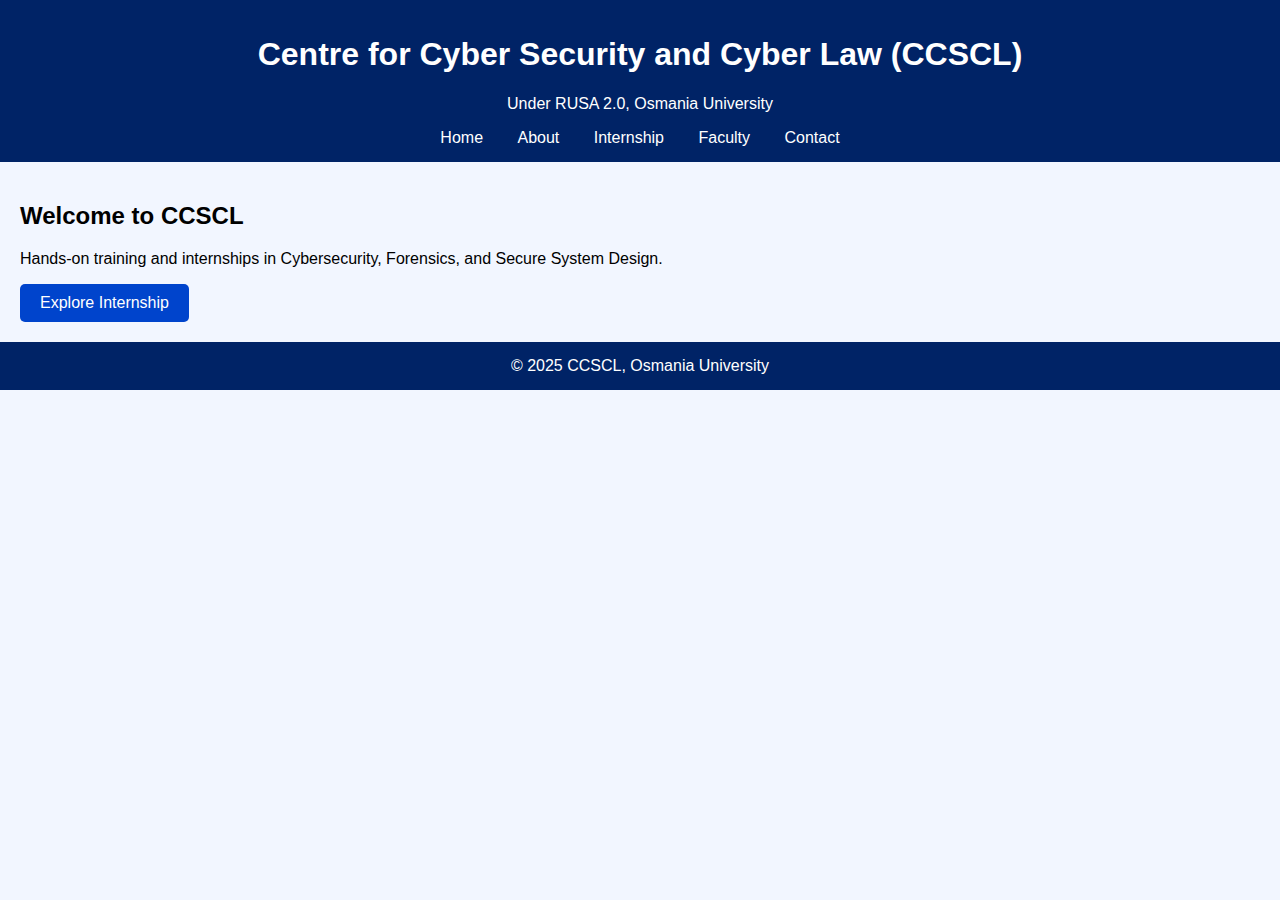
<file: index.html>
<!DOCTYPE html>
<html>
<head>
  <title>CCSCL - Home</title>
  <link rel="stylesheet" href="style.css">
</head>
<body>
<header>
  <h1>Centre for Cyber Security and Cyber Law (CCSCL)</h1>
  <p>Under RUSA 2.0, Osmania University</p>
  <nav>
    <a href="index.html">Home</a>
    <a href="about.html">About</a>
    <a href="internship.html">Internship</a>
    <a href="faculty.html">Faculty</a>
    <a href="contact.html">Contact</a>
  </nav>
</header>

<section>
  <h2>Welcome to CCSCL</h2>
  <p>Hands-on training and internships in Cybersecurity, Forensics, and Secure System Design.</p>
  <a class="btn" href="internship.html">Explore Internship</a>
</section>

<footer>
  &copy; 2025 CCSCL, Osmania University
</footer>
</body>
</html>
</file>
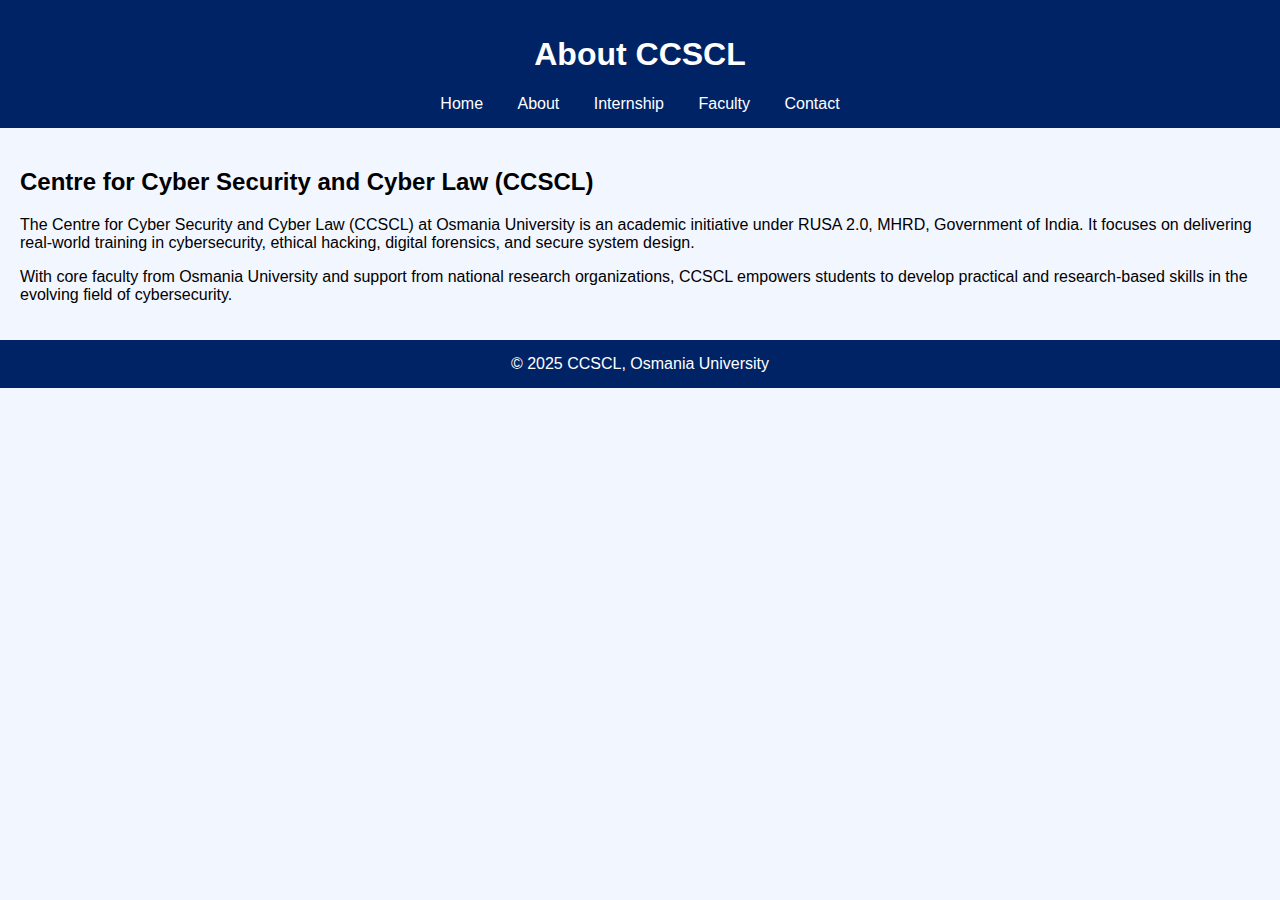
<file: about.html>
<!DOCTYPE html>
<html>
<head>
  <title>About - CCSCL</title>
  <link rel="stylesheet" href="style.css">
</head>
<body>
<header>
  <h1>About CCSCL</h1>
  <nav>
    <a href="index.html">Home</a>
    <a href="about.html">About</a>
    <a href="internship.html">Internship</a>
    <a href="faculty.html">Faculty</a>
    <a href="contact.html">Contact</a>
  </nav>
</header>

<section>
  <h2>Centre for Cyber Security and Cyber Law (CCSCL)</h2>
  <p>
    The Centre for Cyber Security and Cyber Law (CCSCL) at Osmania University is an academic initiative under RUSA 2.0, MHRD, Government of India. 
    It focuses on delivering real-world training in cybersecurity, ethical hacking, digital forensics, and secure system design.
  </p>
  <p>
    With core faculty from Osmania University and support from national research organizations, CCSCL empowers students to develop practical and research-based skills 
    in the evolving field of cybersecurity.
  </p>
</section>

<footer>
  &copy; 2025 CCSCL, Osmania University
</footer>
</body>
</html>
</file>
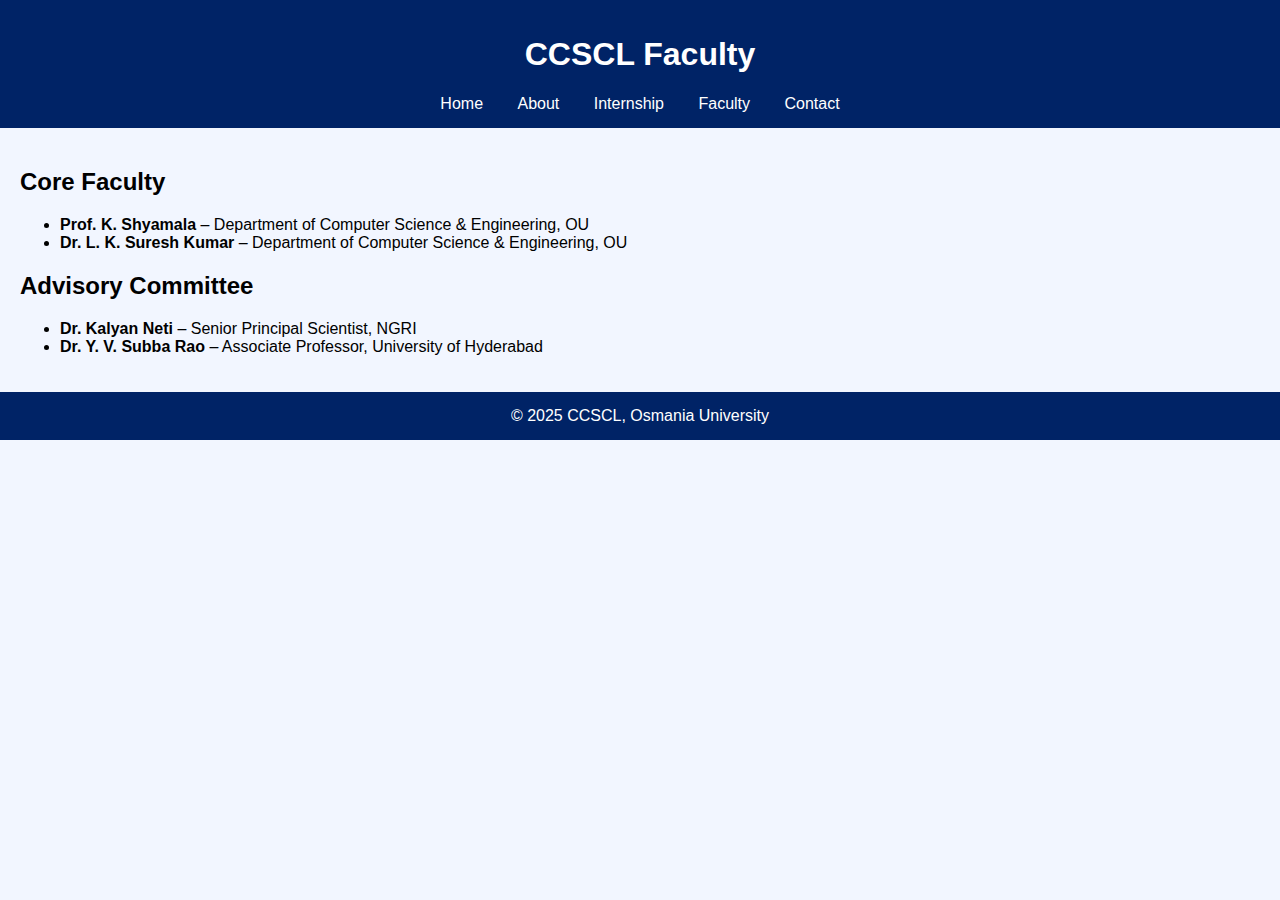
<file: faculty.html>
<!DOCTYPE html>
<html>
<head>
  <title>Faculty - CCSCL</title>
  <link rel="stylesheet" href="style.css">
</head>
<body>
<header>
  <h1>CCSCL Faculty</h1>
  <nav>
    <a href="index.html">Home</a>
    <a href="about.html">About</a>
    <a href="internship.html">Internship</a>
    <a href="faculty.html">Faculty</a>
    <a href="contact.html">Contact</a>
  </nav>
</header>

<section>
  <h2>Core Faculty</h2>
  <ul>
    <li><strong>Prof. K. Shyamala</strong> – Department of Computer Science & Engineering, OU</li>
    <li><strong>Dr. L. K. Suresh Kumar</strong> – Department of Computer Science & Engineering, OU</li>
  </ul>

  <h2>Advisory Committee</h2>
  <ul>
    <li><strong>Dr. Kalyan Neti</strong> – Senior Principal Scientist, NGRI</li>
    <li><strong>Dr. Y. V. Subba Rao</strong> – Associate Professor, University of Hyderabad</li>
  </ul>
</section>

<footer>
  &copy; 2025 CCSCL, Osmania University
</footer>
</body>
</html>
</file>
<file: style.css>
body {
  font-family: Arial, sans-serif;
  background: #f2f6ff;
  margin: 0;
  padding: 0;
}
header, footer {
  background: #002366;
  color: white;
  text-align: center;
  padding: 15px;
}
nav a {
  color: white;
  margin: 0 15px;
  text-decoration: none;
}
section {
  padding: 20px;
}
.btn {
  display: inline-block;
  background-color: #0044cc;
  color: white;
  padding: 10px 20px;
  border-radius: 5px;
  text-decoration: none;
}
</file>
